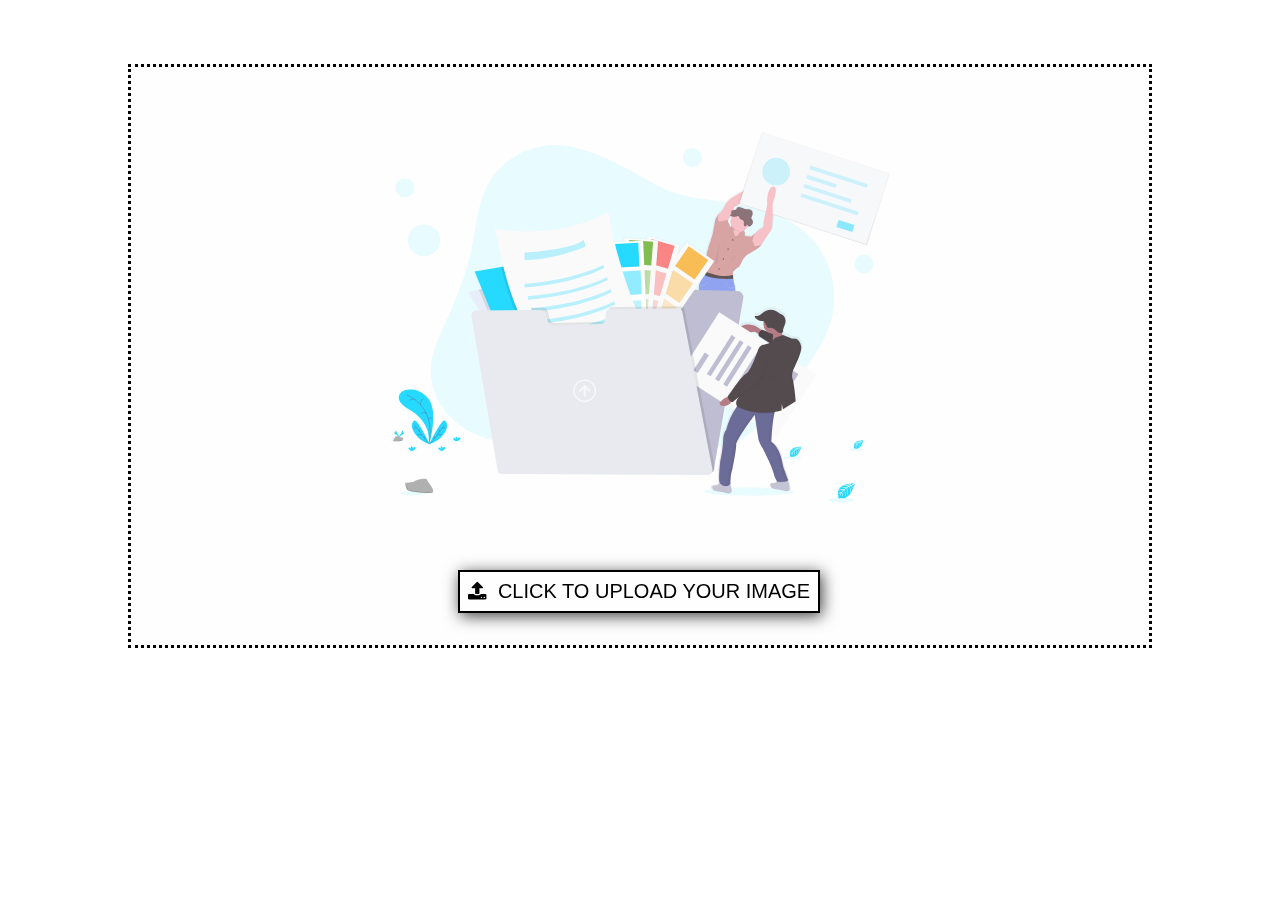
<file: index.html>
<!DOCTYPE html>
<html lang="en">

<head>
    <meta charset="UTF-8">
    <meta name="viewport" content="width=device-width, initial-scale=1.0">
    <link rel="stylesheet" href="https://cdnjs.cloudflare.com/ajax/libs/font-awesome/4.7.0/css/font-awesome.css">
    <link rel="stylesheet" href="style.css">

    <title>File Uploder</title>
</head>

<body>
    <div class="inputContainer" ondrop="dropHandler(event);" ondragover="dragOverHandler(event);">
        <div class="image">
            <label for="select"> <a title="Click to upload images" style="text-decoration: none;"><img src="/undraw_uploading_go67.svg"></a></label>
        </div>
        <label for="select" class="custom-file">
            <i class="fa fa-upload" aria-hidden="true"></i> &nbsp;Click to Upload your image 
        </label>
        <input type="file" name="select" id="select" multiple accept=".jpg, .jpeg, .png ,.bmp,.webp,.gif">
    </div>
    <div id="outputContainer"></div>
    <script src="main.js"></script>
</body>

</html>
</file>
<file: style.css>
* {
    margin: 0;
    padding: 0;
    box-sizing: border-box;
}

:root {
    --border: #000000;
}

body {
    width: 100%;
    height: 100vh;
    background: #ffffff;
    overflow-x: hidden;
    color: #000000;
}

.inputContainer {
    position: absolute;
    width: 80%;
    height: auto;
    display: flex;
    flex-direction: column;
    align-items: center;
    justify-content: center;
    background: #fdfdfd80;
    margin: 5% 10%;
    border: 3px dotted #000000;
}

.image img {
    width: 500px;
    height: 500px;
    cursor: pointer;
    opacity: 0.9;
}

.image img:hover {
    opacity: 1;
    transition: 0.4s ease;
}

input[type=file] {
    transform: scale(0.001);
    z-index: -999;
}

.custom-file {
    position: relative;
    font-size: 20px;
    text-transform: uppercase;
    font-family: sans-serif;
    margin-bottom: 10px;
    border: 2px solid var(--border);
    padding: 8px;
    cursor: pointer;
    text-align: center;
    transform: translate(-1px, -1px);
    transition: 0.4s ease;
    -webkit-box-shadow: 2px 3px 16px 0px rgba(0, 0, 0, 0.75);
    -moz-box-shadow: 2px 3px 16px 0px rgba(0, 0, 0, 0.75);
    box-shadow: 2px 3px 16px 0px rgba(0, 0, 0, 0.75);
}

.custom-file:hover {
    background: rgba(6, 150, 233, 0.637);
    transform: translate(1px, 1px);
    box-shadow: none;
}
</file>
